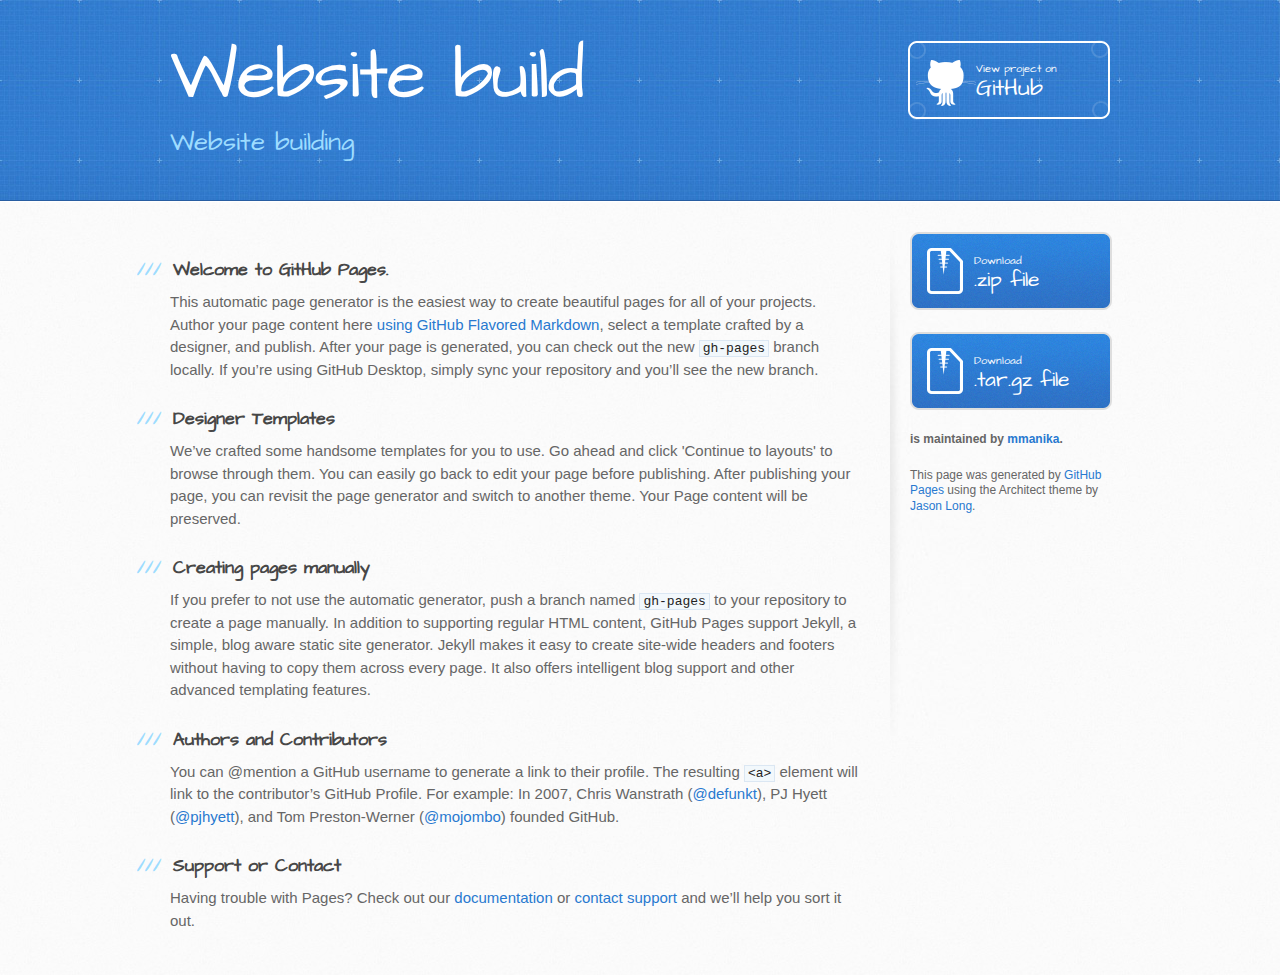
<file: index.html>
<!DOCTYPE html>
<html>
  <head>
    <meta charset='utf-8'>
    <meta http-equiv="X-UA-Compatible" content="chrome=1">
    <meta name="viewport" content="width=device-width, initial-scale=1, maximum-scale=1">
    <link href='https://fonts.googleapis.com/css?family=Architects+Daughter' rel='stylesheet' type='text/css'>
    <link rel="stylesheet" type="text/css" href="stylesheets/stylesheet.css" media="screen">
    <link rel="stylesheet" type="text/css" href="stylesheets/github-light.css" media="screen">
    <link rel="stylesheet" type="text/css" href="stylesheets/print.css" media="print">

    <!--[if lt IE 9]>
    <script src="//html5shiv.googlecode.com/svn/trunk/html5.js"></script>
    <![endif]-->

    <title>Website build by mmanika</title>
  </head>

  <body>
    <header>
      <div class="inner">
        <h1>Website build</h1>
        <h2>Website building</h2>
        <a href="https://github.com/mmanika/website_build" class="button"><small>View project on</small> GitHub</a>
      </div>
    </header>

    <div id="content-wrapper">
      <div class="inner clearfix">
        <section id="main-content">
          <h3>
<a id="welcome-to-github-pages" class="anchor" href="#welcome-to-github-pages" aria-hidden="true"><span aria-hidden="true" class="octicon octicon-link"></span></a>Welcome to GitHub Pages.</h3>

<p>This automatic page generator is the easiest way to create beautiful pages for all of your projects. Author your page content here <a href="https://guides.github.com/features/mastering-markdown/">using GitHub Flavored Markdown</a>, select a template crafted by a designer, and publish. After your page is generated, you can check out the new <code>gh-pages</code> branch locally. If you’re using GitHub Desktop, simply sync your repository and you’ll see the new branch.</p>

<h3>
<a id="designer-templates" class="anchor" href="#designer-templates" aria-hidden="true"><span aria-hidden="true" class="octicon octicon-link"></span></a>Designer Templates</h3>

<p>We’ve crafted some handsome templates for you to use. Go ahead and click 'Continue to layouts' to browse through them. You can easily go back to edit your page before publishing. After publishing your page, you can revisit the page generator and switch to another theme. Your Page content will be preserved.</p>

<h3>
<a id="creating-pages-manually" class="anchor" href="#creating-pages-manually" aria-hidden="true"><span aria-hidden="true" class="octicon octicon-link"></span></a>Creating pages manually</h3>

<p>If you prefer to not use the automatic generator, push a branch named <code>gh-pages</code> to your repository to create a page manually. In addition to supporting regular HTML content, GitHub Pages support Jekyll, a simple, blog aware static site generator. Jekyll makes it easy to create site-wide headers and footers without having to copy them across every page. It also offers intelligent blog support and other advanced templating features.</p>

<h3>
<a id="authors-and-contributors" class="anchor" href="#authors-and-contributors" aria-hidden="true"><span aria-hidden="true" class="octicon octicon-link"></span></a>Authors and Contributors</h3>

<p>You can @mention a GitHub username to generate a link to their profile. The resulting <code>&lt;a&gt;</code> element will link to the contributor’s GitHub Profile. For example: In 2007, Chris Wanstrath (<a href="https://github.com/defunkt" class="user-mention">@defunkt</a>), PJ Hyett (<a href="https://github.com/pjhyett" class="user-mention">@pjhyett</a>), and Tom Preston-Werner (<a href="https://github.com/mojombo" class="user-mention">@mojombo</a>) founded GitHub.</p>

<h3>
<a id="support-or-contact" class="anchor" href="#support-or-contact" aria-hidden="true"><span aria-hidden="true" class="octicon octicon-link"></span></a>Support or Contact</h3>

<p>Having trouble with Pages? Check out our <a href="https://help.github.com/pages">documentation</a> or <a href="https://github.com/contact">contact support</a> and we’ll help you sort it out.</p>
        </section>

        <aside id="sidebar">
          <a href="https://github.com/mmanika/website_build/zipball/master" class="button">
            <small>Download</small>
            .zip file
          </a>
          <a href="https://github.com/mmanika/website_build/tarball/master" class="button">
            <small>Download</small>
            .tar.gz file
          </a>

          <p class="repo-owner"><a href="https://github.com/mmanika/website_build"></a> is maintained by <a href="https://github.com/mmanika">mmanika</a>.</p>

          <p>This page was generated by <a href="https://pages.github.com">GitHub Pages</a> using the Architect theme by <a href="https://twitter.com/jasonlong">Jason Long</a>.</p>
        </aside>
      </div>
    </div>

  
  </body>
</html>
</file>
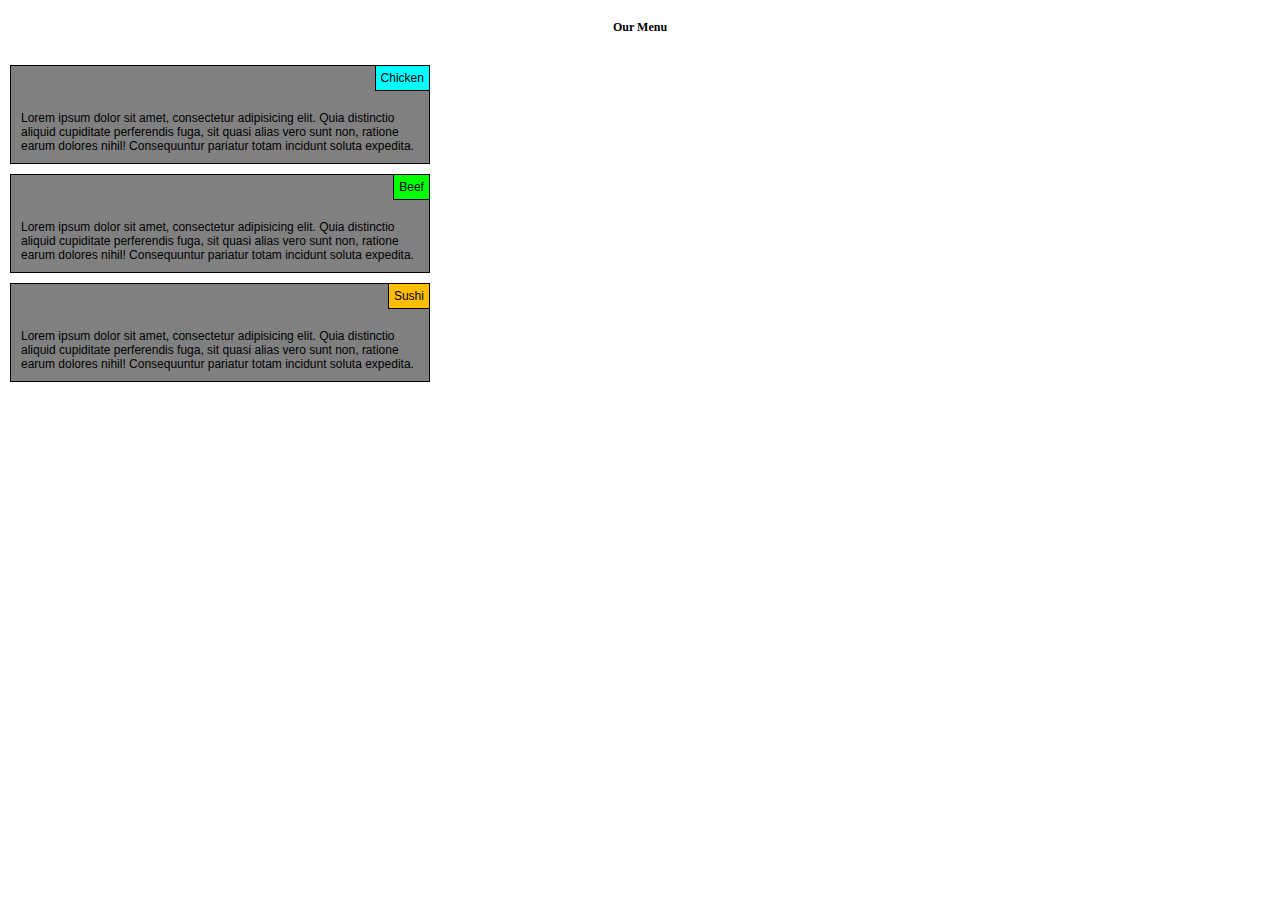
<file: module2-solution/index.html>
<!DOCTYPE html>
<html>
<head>
<meta charset="utf-8">
<meta name="viewport" content="width=device-width, initial-scale=1">
<title>Three sections of our Menu</title>
<link rel="stylesheet" href="css/stylesheet.css">
</head>
<body>
<h1>Our Menu</h1>
<div class="row">
<section>
<div class="col-lg-4 col-md-6 col-sm-12"> 
<div id="first">Chicken</div>
<p>Lorem ipsum dolor sit amet, consectetur adipisicing elit. Quia distinctio aliquid cupiditate perferendis fuga, sit quasi alias vero sunt non, ratione earum dolores nihil! Consequuntur pariatur totam incidunt soluta expedita.</p>
</div>
</section>
<section>
<div class="col-lg-4 col-md-6 col-sm-12">
<div id="second">Beef</div>
<p>Lorem ipsum dolor sit amet, consectetur adipisicing elit. Quia distinctio aliquid cupiditate perferendis fuga, sit quasi alias vero sunt non, ratione earum dolores nihil! Consequuntur pariatur totam incidunt soluta expedita.</p>
</div>
</section>
<section>
<div class="col-lg-4 col-sm-12">
<div id="third">Sushi</div>
<p>Lorem ipsum dolor sit amet, consectetur adipisicing elit. Quia distinctio aliquid cupiditate perferendis fuga, sit quasi alias vero sunt non, ratione earum dolores nihil! Consequuntur pariatur totam incidunt soluta expedita.</p>
</div>
</section>
</div>
</body>
</html>
</file>
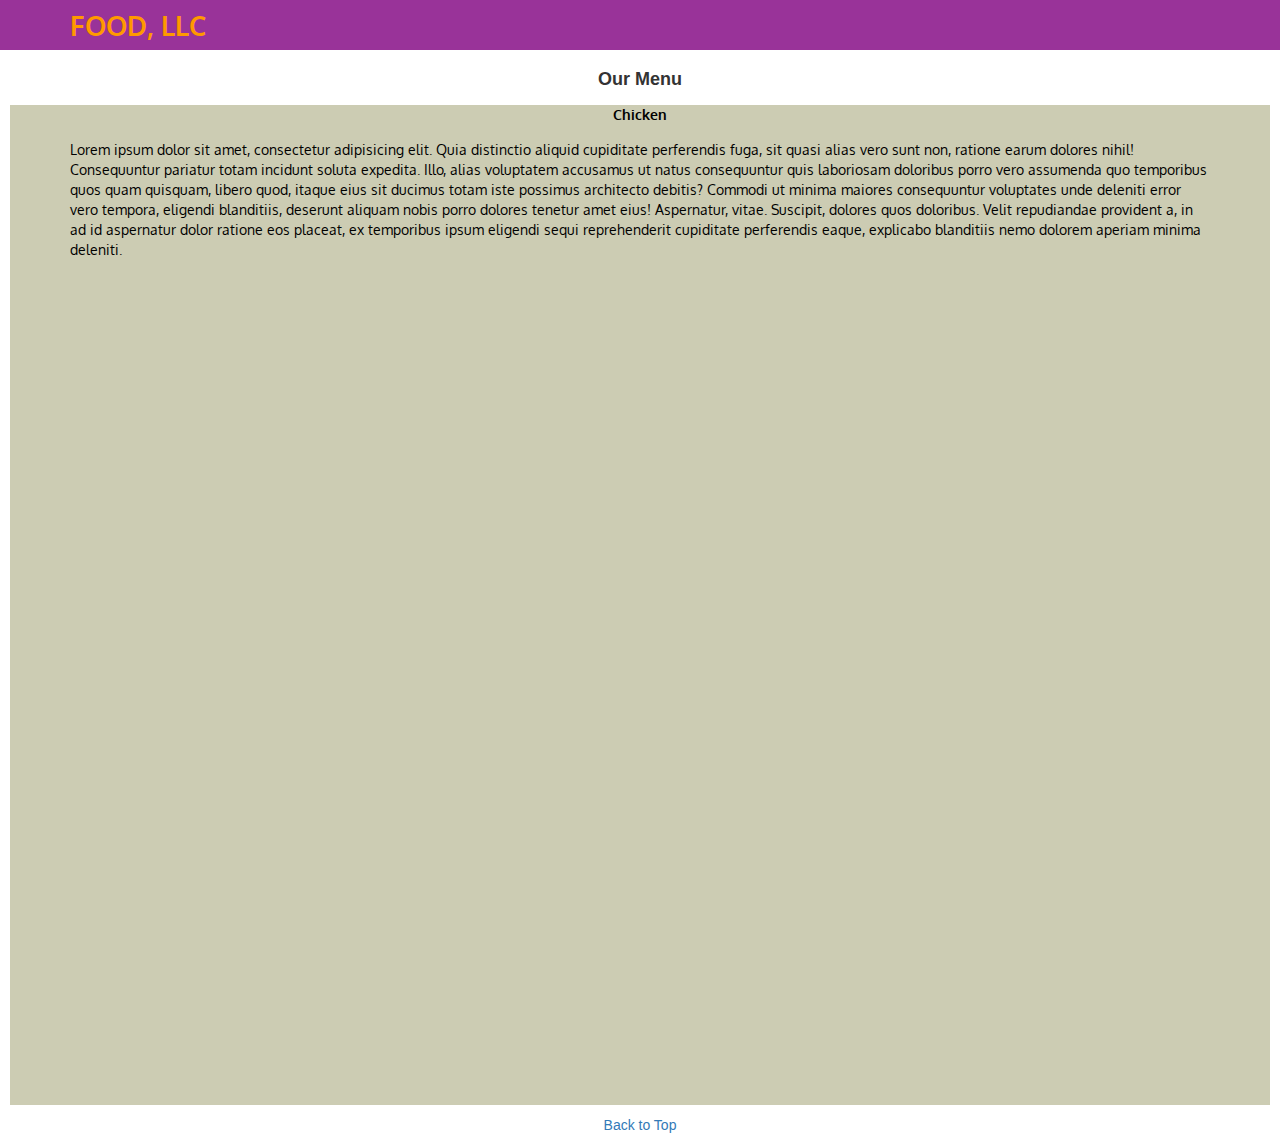
<file: module3-solution/index.html>
<!doctype html>
<html lang="en">
  <head>
    <meta charset="utf-8">
    <meta http-equiv="X-UA-Compatible" content="IE=edge">
    <meta name="viewport" content="width=device-width, initial-scale=1">
    <title>Boostrap Starter Page</title>
    <link rel="stylesheet" href="css/bootstrap.min.css">
    <link rel="stylesheet" href="css/stylesheet.css">
    <link href='https://fonts.googleapis.com/css?family=Oxygen:400,300,700' rel='stylesheet' type='text/css'>
  </head>
<body>
<header>
    <header>
    <nav id="header-nav" class="navbar navbar-default">
      <div class="container">
        <div class="navbar-header">
          <div class="navbar-brand">
            <a href="index.html" class="pull-left"><h1>Food, LLC</h1></a>
          </div>
          <button type="button" class="navbar-toggle collapsed" data-toggle="collapse" data-target="#collapsable-nav" aria-expanded="false">
            <span class="sr-only">Toggle navigation</span>
            <span class="icon-bar"></span>
            <span class="icon-bar"></span>
            <span class="icon-bar"></span>
          </button>
        </div>
        <div id="collapsable-nav" class="collapse in navbar-collapse">
           <ul id="nav-list" class="nav navbar-nav navbar-right hidden-sm hidden-lg visible-xs text-center">
            <li>
              <a href="index.html">Chicken</a>
            </li>
            <li>
              <a href="index.html">Beef</a>
            </li>
            <li>
              <a href="index.html">Sushi</a>
            </li>
            </ul>
        </div><!-- .collapse .navbar-collapse -->
      </div><!-- .container -->
    </nav><!-- #header-nav -->
  </header>
  <h4 id="top" class="text-center"><strong>Our Menu</strong></h4>
  <section>
  <div class="container">
  <div class="row">
  <div class="col-lg-12 col-md-12 col-sm-12 col-xs-12">
  <div id="heading" class="text-center">Chicken</div>
  <p>Lorem ipsum dolor sit amet, consectetur adipisicing elit. Quia distinctio aliquid cupiditate perferendis fuga, sit quasi alias vero sunt non, ratione earum dolores nihil! Consequuntur pariatur totam incidunt soluta expedita. Illo, alias voluptatem accusamus ut natus consequuntur quis laboriosam doloribus porro vero assumenda quo temporibus quos quam quisquam, libero quod, itaque eius sit ducimus totam iste possimus architecto debitis? Commodi ut minima maiores consequuntur voluptates unde deleniti error vero tempora, eligendi blanditiis, deserunt aliquam nobis porro dolores tenetur amet eius! Aspernatur, vitae. Suscipit, dolores quos doloribus. Velit repudiandae provident a, in ad id aspernatur dolor ratione eos placeat, ex temporibus ipsum eligendi sequi reprehenderit cupiditate perferendis eaque, explicabo blanditiis nemo dolorem aperiam minima deleniti. </p>
  </div>
  </div>
  </div>
  </section>
  <div class="text-center">
  <a href="#top">Back to Top</a></div>
  <!-- jQuery (Bootstrap JS plugins depend on it) -->
  <script src="js/jquery-3.1.1.min.js"></script>
  <script src="js/bootstrap.min.js"></script>
  <!--<script src="js/script.js"></script>-->
  <script src="js/bootstrap.js"></script>
</body>
</html>
</file>
<file: stylesheets/github-light.css>
/*
The MIT License (MIT)

Copyright (c) 2016 GitHub, Inc.

Permission is hereby granted, free of charge, to any person obtaining a copy
of this software and associated documentation files (the "Software"), to deal
in the Software without restriction, including without limitation the rights
to use, copy, modify, merge, publish, distribute, sublicense, and/or sell
copies of the Software, and to permit persons to whom the Software is
furnished to do so, subject to the following conditions:

The above copyright notice and this permission notice shall be included in all
copies or substantial portions of the Software.

THE SOFTWARE IS PROVIDED "AS IS", WITHOUT WARRANTY OF ANY KIND, EXPRESS OR
IMPLIED, INCLUDING BUT NOT LIMITED TO THE WARRANTIES OF MERCHANTABILITY,
FITNESS FOR A PARTICULAR PURPOSE AND NONINFRINGEMENT. IN NO EVENT SHALL THE
AUTHORS OR COPYRIGHT HOLDERS BE LIABLE FOR ANY CLAIM, DAMAGES OR OTHER
LIABILITY, WHETHER IN AN ACTION OF CONTRACT, TORT OR OTHERWISE, ARISING FROM,
OUT OF OR IN CONNECTION WITH THE SOFTWARE OR THE USE OR OTHER DEALINGS IN THE
SOFTWARE.

*/

.pl-c /* comment */ {
  color: #969896;
}

.pl-c1 /* constant, variable.other.constant, support, meta.property-name, support.constant, support.variable, meta.module-reference, markup.raw, meta.diff.header */,
.pl-s .pl-v /* string variable */ {
  color: #0086b3;
}

.pl-e /* entity */,
.pl-en /* entity.name */ {
  color: #795da3;
}

.pl-smi /* variable.parameter.function, storage.modifier.package, storage.modifier.import, storage.type.java, variable.other */,
.pl-s .pl-s1 /* string source */ {
  color: #333;
}

.pl-ent /* entity.name.tag */ {
  color: #63a35c;
}

.pl-k /* keyword, storage, storage.type */ {
  color: #a71d5d;
}

.pl-s /* string */,
.pl-pds /* punctuation.definition.string, string.regexp.character-class */,
.pl-s .pl-pse .pl-s1 /* string punctuation.section.embedded source */,
.pl-sr /* string.regexp */,
.pl-sr .pl-cce /* string.regexp constant.character.escape */,
.pl-sr .pl-sre /* string.regexp source.ruby.embedded */,
.pl-sr .pl-sra /* string.regexp string.regexp.arbitrary-repitition */ {
  color: #183691;
}

.pl-v /* variable */ {
  color: #ed6a43;
}

.pl-id /* invalid.deprecated */ {
  color: #b52a1d;
}

.pl-ii /* invalid.illegal */ {
  color: #f8f8f8;
  background-color: #b52a1d;
}

.pl-sr .pl-cce /* string.regexp constant.character.escape */ {
  font-weight: bold;
  color: #63a35c;
}

.pl-ml /* markup.list */ {
  color: #693a17;
}

.pl-mh /* markup.heading */,
.pl-mh .pl-en /* markup.heading entity.name */,
.pl-ms /* meta.separator */ {
  font-weight: bold;
  color: #1d3e81;
}

.pl-mq /* markup.quote */ {
  color: #008080;
}

.pl-mi /* markup.italic */ {
  font-style: italic;
  color: #333;
}

.pl-mb /* markup.bold */ {
  font-weight: bold;
  color: #333;
}

.pl-md /* markup.deleted, meta.diff.header.from-file */ {
  color: #bd2c00;
  background-color: #ffecec;
}

.pl-mi1 /* markup.inserted, meta.diff.header.to-file */ {
  color: #55a532;
  background-color: #eaffea;
}

.pl-mdr /* meta.diff.range */ {
  font-weight: bold;
  color: #795da3;
}

.pl-mo /* meta.output */ {
  color: #1d3e81;
}
</file>
<file: stylesheets/print.css>
html, body, div, span, applet, object, iframe,
h1, h2, h3, h4, h5, h6, p, blockquote, pre,
a, abbr, acronym, address, big, cite, code,
del, dfn, em, img, ins, kbd, q, s, samp,
small, strike, strong, sub, sup, tt, var,
b, u, i, center,
dl, dt, dd, ol, ul, li,
fieldset, form, label, legend,
table, caption, tbody, tfoot, thead, tr, th, td,
article, aside, canvas, details, embed,
figure, figcaption, footer, header, hgroup,
menu, nav, output, ruby, section, summary,
time, mark, audio, video {
  padding: 0;
  margin: 0;
  font: inherit;
  font-size: 100%;
  vertical-align: baseline;
  border: 0;
}
/* HTML5 display-role reset for older browsers */
article, aside, details, figcaption, figure,
footer, header, hgroup, menu, nav, section {
  display: block;
}
body {
  line-height: 1;
}
ol, ul {
  list-style: none;
}
blockquote, q {
  quotes: none;
}
blockquote:before, blockquote:after,
q:before, q:after {
  content: '';
  content: none;
}
table {
  border-spacing: 0;
  border-collapse: collapse;
}
body {
  font-family: 'Helvetica Neue', Helvetica, Arial, serif;
  font-size: 13px;
  line-height: 1.5;
  color: #000;
}

a {
  font-weight: bold;
  color: #d5000d;
}

header {
  padding-top: 35px;
  padding-bottom: 10px;
}

header h1 {
  font-size: 48px;
  font-weight: bold;
  line-height: 1.2;
  color: #303030;
  letter-spacing: -1px;
}

header h2 {
  font-size: 24px;
  font-weight: normal;
  line-height: 1.3;
  color: #aaa;
  letter-spacing: -1px;
}
#downloads {
  display: none;
}
#main_content {
  padding-top: 20px;
}

code, pre {
  margin-bottom: 30px;
  font-family: Monaco, "Bitstream Vera Sans Mono", "Lucida Console", Terminal;
  font-size: 12px;
  color: #222;
}

code {
  padding: 0 3px;
}

pre {
  padding: 20px;
  overflow: auto;
  border: solid 1px #ddd;
}
pre code {
  padding: 0;
}

ul, ol, dl {
  margin-bottom: 20px;
}


/* COMMON STYLES */

table {
  width: 100%;
  border: 1px solid #ebebeb;
}

th {
  font-weight: 500;
}

td {
  font-weight: 300;
  text-align: center;
  border: 1px solid #ebebeb;
}

form {
  padding: 20px;
  background: #f2f2f2;

}


/* GENERAL ELEMENT TYPE STYLES */

h1 {
  font-size: 2.8em;
}

h2 {
  margin-bottom: 8px;
  font-size: 22px;
  font-weight: bold;
  color: #303030;
}

h3 {
  margin-bottom: 8px;
  font-size: 18px;
  font-weight: bold;
  color: #d5000d;
}

h4 {
  font-size: 16px;
  font-weight: bold;
  color: #303030;
}

h5 {
  font-size: 1em;
  color: #303030;
}

h6 {
  font-size: .8em;
  color: #303030;
}

p {
  margin-bottom: 20px;
  font-weight: 300;
}

a {
  text-decoration: none;
}

p a {
  font-weight: 400;
}

blockquote {
  padding: 0 0 0 30px;
  margin-bottom: 20px;
  font-size: 1.6em;
  border-left: 10px solid #e9e9e9;
}

ul li {
  padding-left: 20px;
  list-style-position: inside;
  list-style: disc;
}

ol li {
  padding-left: 3px;
  list-style-position: inside;
  list-style: decimal;
}

dl dd {
  font-style: italic;
  font-weight: 100;
}

footer {
  padding-top: 20px;
  padding-bottom: 30px;
  margin-top: 40px;
  font-size: 13px;
  color: #aaa;
}

footer a {
  color: #666;
}

/* MISC */
.clearfix:after {
  display: block;
  height: 0;
  clear: both;
  visibility: hidden;
  content: '.';
}

.clearfix {display: inline-block;}
* html .clearfix {height: 1%;}
.clearfix {display: block;}
</file>
<file: module2-solution/css/stylesheet.css>
* {
	box-sizing: border-box;
	margin: 0px;
	padding: 0px;
}

body {
	padding: 10px;
}

h1 {
	margin-top: 10px;
	margin-bottom: 30px;
	text-align: center;
	font-size: 75%
}

.row {
  width: 100%;
}

section div {
	background-color: #808080;
	font-family: Arial, Helvetica, sans-serif;
	margin-bottom: 10px;
	font-size: 12px;
	position : relative;
}

 #first {
	background-color: #00FFFF;
	font-size: 25%
	width: 100px;
	float: right;
	border-bottom: 1px solid black;	
	border-left: 1px solid black;
  padding: 5px;
}

#second {
	background-color: #00FF00;
	font-size: 25%
	width: 100px;
	float: right;
	border-bottom: 1px solid black;	
	border-left: 1px solid black;
  padding: 5px;
}

#third {
	background-color: #FFBF00;
	font-size: 25%
	width: 100px;
	float: right;
	border-bottom: 1px solid black;	
	border-left: 1px solid black;
  padding: 5px;
}

p {
	clear: right;
	padding: 10px;
	margin-top: 5px;
}

@media (min-width: 992px) {
  .col-lg-1, .col-lg-2, .col-lg-3, .col-lg-4, .col-lg-5, 
  .col-lg-6, .col-lg-7, .col-lg-8, .col-lg-9, .col-lg-10, 
  .col-lg-11, .col-lg-12 {
    border: 1px solid black;

}

  .col-lg-1 {
    width: 8.33%;
  }
  .col-lg-2 {
    width: 16.66%;
  }
  .col-lg-3 {
    width: 25%;
  }
  .col-lg-4 {
    width: 33.33%;
  }
  .col-lg-5 {
    width: 41.66%;
  }
  .col-lg-6 {
    width: 50%;
  }
  .col-lg-7 {
    width: 58.33%;
  }
  .col-lg-8 {
    width: 66.66%;
  }
  .col-lg-9 {
    width: 74.99%;
  }
  .col-lg-10 {
    width: 83.33%;
  }
  .col-lg-11 {
    width: 91.66%;
  }
  .col-lg-12 {
    width: 100%;
  }
  
}

@media (min-width: 768px) and (max-width: 991px) {
 .col-md-1, .col-md-2, .col-md-3, .col-md-4, .col-md-5, 
 .col-md-6, .col-md-7, .col-md-8, .col-md-9, .col-md-10, 
 .col-md-11, .col-md-12 {
    border: 1px solid black;
}

  .col-md-1 {
    width: 8.33%;
  }
  .col-md-2 {
    width: 16.66%;
  }
  .col-md-3 {
    width: 25%;
  }
  .col-md-4 {
    width: 33.33%;
  }
  .col-md-5 {
    width: 41.66%;
  }
  .col-md-6 {
    width: 50%;
  }
  .col-md-7 {
    width: 58.33%;
  }
  .col-md-8 {
    width: 66.66%;
  }
  .col-md-9 {
    width: 74.99%;
  }
  .col-md-10 {
    width: 83.33%;
  }
  .col-md-11 {
    width: 91.66%;
  }
  .col-md-12 {
    width: 100%;
  }
  
}

@media only screen and (max-width: 767px) {
.col-sm-1, .col-sm-2, .col-sm-3, .col-sm-4, .col-sm-5, 
 .col-sm-6, .col-sm-7, .col-sm-8, .col-sm-9, .col-sm-10, 
 .col-sm-11, .col-sm-12
 {
    border: 1px solid black;
}
  .col-sm-1 {
    width: 8.33%;
  }
  .col-sm-2 {
    width: 16.66%;
  }
  .col-sm-3 {
    width: 25%;
  }
  .col-sm-4 {
    width: 33.33%;
  }
  .col-sm-5 {
    width: 41.66%;
  }
  .col-sm-6 {
    width: 50%;
  }
  .col-sm-7 {
    width: 58.33%;
  }
  .col-sm-8 {
    width: 66.66%;
  }
  .col-sm-9 {
    width: 74.99%;
  }
  .col-sm-10 {
    width: 83.33%;
  }
  .col-sm-11 {
    width: 91.66%;
  }
  .col-sm-12 {
    width: 100%;
  }
  
}
</file>
<file: module3-solution/css/stylesheet.css>
body {
  margin: 0px;
  padding: 0px;
}

#header-nav {
  background-color: #993399;
  border-radius: 0;
  border: 0;
}
.navbar-brand h1 {
  color: #ff9900;
  font-size: 1.5em;
  font-family: 'Oxygen', serif;
  text-transform: uppercase;
  text-align: left;
  font-weight: bold;
  margin-top: 0px;
  margin-bottom: 0px;
  line-height: .75;
}

.navbar-brand a:hover {
	text-decoration: none;
}

#nav-list {
  margin-top: 0px;
  margin-bottom: 0px;
  background-color: #99cc00;
}

#nav-list a {
  color: #ffffff;
  font-weight: bold;
  font-size: 1.2em;
}

h4 {
  margin-bottom: 15px;
}

section {
  background-color: #ccccb3;
  height: 1000px;
  margin: 10px;
  font-family: 'Oxygen', sans-serif;
  color: #000000;
}

#heading {
  font-weight: bold;
  margin-bottom: 15px;
}
</file>
<file: stylesheets/stylesheet.css>
/*! normalize.css v3.0.2 | MIT License | git.io/normalize */

/**
 * 1. Set default font family to sans-serif.
 * 2. Prevent iOS text size adjust after orientation change, without disabling
 *    user zoom.
 */

html {
  font-family: sans-serif; /* 1 */
  -webkit-text-size-adjust: 100%; /* 2 */
  -ms-text-size-adjust: 100%; /* 2 */
}

/**
 * Remove default margin.
 */

body {
  margin: 0;
}

/* HTML5 display definitions
   ========================================================================== */

/**
 * Correct `block` display not defined for any HTML5 element in IE 8/9.
 * Correct `block` display not defined for `details` or `summary` in IE 10/11
 * and Firefox.
 * Correct `block` display not defined for `main` in IE 11.
 */

article,
aside,
details,
figcaption,
figure,
footer,
header,
hgroup,
main,
menu,
nav,
section,
summary {
  display: block;
}

/**
 * 1. Correct `inline-block` display not defined in IE 8/9.
 * 2. Normalize vertical alignment of `progress` in Chrome, Firefox, and Opera.
 */

audio,
canvas,
progress,
video {
  display: inline-block; /* 1 */
  vertical-align: baseline; /* 2 */
}

/**
 * Prevent modern browsers from displaying `audio` without controls.
 * Remove excess height in iOS 5 devices.
 */

audio:not([controls]) {
  display: none;
  height: 0;
}

/**
 * Address `[hidden]` styling not present in IE 8/9/10.
 * Hide the `template` element in IE 8/9/11, Safari, and Firefox < 22.
 */

[hidden],
template {
  display: none;
}

/* Links
   ========================================================================== */

/**
 * Remove the gray background color from active links in IE 10.
 */

a {
  background-color: transparent;
}

/**
 * Improve readability when focused and also mouse hovered in all browsers.
 */

a:active,
a:hover {
  outline: 0;
}

/* Text-level semantics
   ========================================================================== */

/**
 * Address styling not present in IE 8/9/10/11, Safari, and Chrome.
 */

abbr[title] {
  border-bottom: 1px dotted;
}

/**
 * Address style set to `bolder` in Firefox 4+, Safari, and Chrome.
 */

b,
strong {
  font-weight: bold;
}

/**
 * Address styling not present in Safari and Chrome.
 */

dfn {
  font-style: italic;
}

/**
 * Address variable `h1` font-size and margin within `section` and `article`
 * contexts in Firefox 4+, Safari, and Chrome.
 */

h1 {
  margin: 0.67em 0;
  font-size: 2em;
}

/**
 * Address styling not present in IE 8/9.
 */

mark {
  color: #000;
  background: #ff0;
}

/**
 * Address inconsistent and variable font size in all browsers.
 */

small {
  font-size: 80%;
}

/**
 * Prevent `sub` and `sup` affecting `line-height` in all browsers.
 */

sub,
sup {
  position: relative;
  font-size: 75%;
  line-height: 0;
  vertical-align: baseline;
}

sup {
  top: -0.5em;
}

sub {
  bottom: -0.25em;
}

/* Embedded content
   ========================================================================== */

/**
 * Remove border when inside `a` element in IE 8/9/10.
 */

img {
  border: 0;
}

/**
 * Correct overflow not hidden in IE 9/10/11.
 */

svg:not(:root) {
  overflow: hidden;
}

/* Grouping content
   ========================================================================== */

/**
 * Address margin not present in IE 8/9 and Safari.
 */

figure {
  margin: 1em 40px;
}

/**
 * Address differences between Firefox and other browsers.
 */

hr {
  height: 0;
  -moz-box-sizing: content-box;
  box-sizing: content-box;
}

/**
 * Contain overflow in all browsers.
 */

pre {
  overflow: auto;
}

/**
 * Address odd `em`-unit font size rendering in all browsers.
 */

code,
kbd,
pre,
samp {
  font-family: monospace, monospace;
  font-size: 1em;
}

/* Forms
   ========================================================================== */

/**
 * Known limitation: by default, Chrome and Safari on OS X allow very limited
 * styling of `select`, unless a `border` property is set.
 */

/**
 * 1. Correct color not being inherited.
 *    Known issue: affects color of disabled elements.
 * 2. Correct font properties not being inherited.
 * 3. Address margins set differently in Firefox 4+, Safari, and Chrome.
 */

button,
input,
optgroup,
select,
textarea {
  margin: 0; /* 3 */
  font: inherit; /* 2 */
  color: inherit; /* 1 */
}

/**
 * Address `overflow` set to `hidden` in IE 8/9/10/11.
 */

button {
  overflow: visible;
}

/**
 * Address inconsistent `text-transform` inheritance for `button` and `select`.
 * All other form control elements do not inherit `text-transform` values.
 * Correct `button` style inheritance in Firefox, IE 8/9/10/11, and Opera.
 * Correct `select` style inheritance in Firefox.
 */

button,
select {
  text-transform: none;
}

/**
 * 1. Avoid the WebKit bug in Android 4.0.* where (2) destroys native `audio`
 *    and `video` controls.
 * 2. Correct inability to style clickable `input` types in iOS.
 * 3. Improve usability and consistency of cursor style between image-type
 *    `input` and others.
 */

button,
html input[type="button"], /* 1 */
input[type="reset"],
input[type="submit"] {
  -webkit-appearance: button; /* 2 */
  cursor: pointer; /* 3 */
}

/**
 * Re-set default cursor for disabled elements.
 */

button[disabled],
html input[disabled] {
  cursor: default;
}

/**
 * Remove inner padding and border in Firefox 4+.
 */

button::-moz-focus-inner,
input::-moz-focus-inner {
  padding: 0;
  border: 0;
}

/**
 * Address Firefox 4+ setting `line-height` on `input` using `!important` in
 * the UA stylesheet.
 */

input {
  line-height: normal;
}

/**
 * It's recommended that you don't attempt to style these elements.
 * Firefox's implementation doesn't respect box-sizing, padding, or width.
 *
 * 1. Address box sizing set to `content-box` in IE 8/9/10.
 * 2. Remove excess padding in IE 8/9/10.
 */

input[type="checkbox"],
input[type="radio"] {
  box-sizing: border-box; /* 1 */
  padding: 0; /* 2 */
}

/**
 * Fix the cursor style for Chrome's increment/decrement buttons. For certain
 * `font-size` values of the `input`, it causes the cursor style of the
 * decrement button to change from `default` to `text`.
 */

input[type="number"]::-webkit-inner-spin-button,
input[type="number"]::-webkit-outer-spin-button {
  height: auto;
}

/**
 * 1. Address `appearance` set to `searchfield` in Safari and Chrome.
 * 2. Address `box-sizing` set to `border-box` in Safari and Chrome
 *    (include `-moz` to future-proof).
 */

input[type="search"] {
  -webkit-box-sizing: content-box; /* 2 */
  -moz-box-sizing: content-box;
  box-sizing: content-box;
  -webkit-appearance: textfield; /* 1 */
}

/**
 * Remove inner padding and search cancel button in Safari and Chrome on OS X.
 * Safari (but not Chrome) clips the cancel button when the search input has
 * padding (and `textfield` appearance).
 */

input[type="search"]::-webkit-search-cancel-button,
input[type="search"]::-webkit-search-decoration {
  -webkit-appearance: none;
}

/**
 * Define consistent border, margin, and padding.
 */

fieldset {
  padding: 0.35em 0.625em 0.75em;
  margin: 0 2px;
  border: 1px solid #c0c0c0;
}

/**
 * 1. Correct `color` not being inherited in IE 8/9/10/11.
 * 2. Remove padding so people aren't caught out if they zero out fieldsets.
 */

legend {
  padding: 0; /* 2 */
  border: 0; /* 1 */
}

/**
 * Remove default vertical scrollbar in IE 8/9/10/11.
 */

textarea {
  overflow: auto;
}

/**
 * Don't inherit the `font-weight` (applied by a rule above).
 * NOTE: the default cannot safely be changed in Chrome and Safari on OS X.
 */

optgroup {
  font-weight: bold;
}

/* Tables
   ========================================================================== */

/**
 * Remove most spacing between table cells.
 */

table {
  border-spacing: 0;
  border-collapse: collapse;
}

td,
th {
  padding: 0;
}

/* LAYOUT STYLES */
body {
  font-family: 'Helvetica Neue', Helvetica, Arial, serif;
  font-size: 15px;
  font-weight: 400;
  line-height: 1.5;
  color: #666;
  background: #fafafa url(../images/body-bg.jpg) 0 0 repeat;
}

p {
  margin-top: 0;
}

a {
  color: #2879d0;
}
a:hover {
  color: #2268b2;
}

header {
  padding-top: 40px;
  padding-bottom: 40px;
  font-family: 'Architects Daughter', 'Helvetica Neue', Helvetica, Arial, serif;
  background: #2e7bcf url(../images/header-bg.jpg) 0 0 repeat-x;
  border-bottom: solid 1px #275da1;
}

header h1 {
  width: 540px;
  margin-top: 0;
  margin-bottom: 0.2em;
  font-size: 72px;
  font-weight: normal;
  line-height: 1;
  color: #fff;
  letter-spacing: -1px;
}

header h2 {
  width: 540px;
  margin-top: 0;
  margin-bottom: 0;
  font-size: 26px;
  font-weight: normal;
  line-height: 1.3;
  color: #9ddcff;
  letter-spacing: 0;
}

.inner {
  position: relative;
  width: 940px;
  margin: 0 auto;
}

#content-wrapper {
  padding-top: 30px;
  border-top: solid 1px #fff;
}

#main-content {
  float: left;
  width: 690px;
}

#main-content img {
  max-width: 100%;
}

aside#sidebar {
  float: right;
  width: 200px;
  min-height: 504px;
  padding-left: 20px;
  font-size: 12px;
  line-height: 1.3;
  background: transparent url(../images/sidebar-bg.jpg) 0 0 no-repeat;
}

aside#sidebar p.repo-owner,
aside#sidebar p.repo-owner a {
  font-weight: bold;
}

#downloads {
  margin-bottom: 40px;
}

a.button {
  width: 134px;
  height: 58px;
  padding-top: 22px;
  padding-left: 68px;
  font-family: 'Architects Daughter', 'Helvetica Neue', Helvetica, Arial, serif;
  font-size: 23px;
  line-height: 1.2;
  color: #fff;
}
a.button small {
  display: block;
  font-size: 11px;
}
header a.button {
  position: absolute;
  top: 0;
  right: 0;
  background: transparent url(../images/github-button.png) 0 0 no-repeat;
}
aside a.button {
  display: block;
  width: 138px;
  padding-left: 64px;
  margin-bottom: 20px;
  font-size: 21px;
  background: transparent url(../images/download-button.png) 0 0 no-repeat;
}

code, pre {
  margin-bottom: 30px;
  font-family: Monaco, "Bitstream Vera Sans Mono", "Lucida Console", Terminal, monospace;
  font-size: 13px;
  color: #222;
}

code {
  padding: 0 3px;
  background-color: #f2f8fc;
  border: solid 1px #dbe7f3;
}

pre {
  padding: 20px;
  overflow: auto;
  text-shadow: none;
  background: #fff;
  border: solid 1px #f2f2f2;
}
pre code {
  padding: 0;
  color: #2879d0;
  background-color: #fff;
  border: none;
}

ul, ol, dl {
  margin-bottom: 20px;
}


/* COMMON STYLES */

hr {
  height: 0;
  margin-top: 1em;
  margin-bottom: 1em;
  border: 0;
  border-top: solid 1px #ddd;
}

table {
  width: 100%;
  border: 1px solid #ebebeb;
}

th {
  font-weight: 500;
}

td {
  font-weight: 300;
  text-align: center;
  border: 1px solid #ebebeb;
}

form {
  padding: 20px;
  background: #f2f2f2;

}


/* GENERAL ELEMENT TYPE STYLES */

#main-content h1 {
  margin-top: 0;
  margin-bottom: 0;
  font-family: 'Architects Daughter', 'Helvetica Neue', Helvetica, Arial, serif;
  font-size: 2.8em;
  font-weight: normal;
  color: #474747;
  text-indent: 6px;
  letter-spacing: -1px;
}

#main-content h1:before {
  padding-right: 0.3em;
  margin-left: -0.9em;
  color: #9ddcff;
  content: "/";
}

#main-content h2 {
  margin-bottom: 8px;
  font-family: 'Architects Daughter', 'Helvetica Neue', Helvetica, Arial, serif;
  font-size: 22px;
  font-weight: bold;
  color: #474747;
  text-indent: 4px;
}
#main-content h2:before {
  padding-right: 0.3em;
  margin-left: -1.5em;
  content: "//";
  color: #9ddcff;
}

#main-content h3 {
  margin-top: 24px;
  margin-bottom: 8px;
  font-family: 'Architects Daughter', 'Helvetica Neue', Helvetica, Arial, serif;
  font-size: 18px;
  font-weight: bold;
  color: #474747;
  text-indent: 3px;
}

#main-content h3:before {
  padding-right: 0.3em;
  margin-left: -2em;
  content: "///";
  color: #9ddcff;
}

#main-content h4 {
  margin-bottom: 8px;
  font-family: 'Architects Daughter', 'Helvetica Neue', Helvetica, Arial, serif;
  font-size: 15px;
  font-weight: bold;
  color: #474747;
  text-indent: 3px;
}

h4:before {
  padding-right: 0.3em;
  margin-left: -2.8em;
  content: "////";
  color: #9ddcff;
}

#main-content h5 {
  margin-bottom: 8px;
  font-family: 'Architects Daughter', 'Helvetica Neue', Helvetica, Arial, serif;
  font-size: 14px;
  color: #474747;
  text-indent: 3px;
}
h5:before {
  padding-right: 0.3em;
  margin-left: -3.2em;
  content: "/////";
  color: #9ddcff;
}

#main-content h6 {
  margin-bottom: 8px;
  font-family: 'Architects Daughter', 'Helvetica Neue', Helvetica, Arial, serif;
  font-size: .8em;
  color: #474747;
  text-indent: 3px;
}
h6:before {
  padding-right: 0.3em;
  margin-left: -3.7em;
  content: "//////";
  color: #9ddcff;
}

p {
  margin-bottom: 20px;
}

a {
  text-decoration: none;
}

p a {
  font-weight: 400;
}

blockquote {
  padding: 0 0 0 30px;
  margin-bottom: 20px;
  font-size: 1.6em;
  border-left: 10px solid #e9e9e9;
}

ul {
  list-style-position: inside;
  list-style: disc;
  padding-left: 20px;
}

ol {
  list-style-position: inside;
  list-style: decimal;
  padding-left: 3px;
}

dl dd {
  font-style: italic;
  font-weight: 100;
}

footer {
  padding-top: 20px;
  padding-bottom: 30px;
  margin-top: 40px;
  font-size: 13px;
  color: #aaa;
  background: transparent url('../images/hr.png') 0 0 no-repeat;
}

footer a {
  color: #666;
}
footer a:hover {
  color: #444;
}

/* MISC */
.clearfix:after {
  display: block;
  height: 0;
  clear: both;
  visibility: hidden;
  content: '.';
}

.clearfix {display: inline-block;}
* html .clearfix {height: 1%;}
.clearfix {display: block;}

/* #Media Queries
================================================== */

/* Smaller than standard 960 (devices and browsers) */
@media only screen and (max-width: 959px) { }

/* Tablet Portrait size to standard 960 (devices and browsers) */
@media only screen and (min-width: 768px) and (max-width: 959px) {
  .inner {
    width: 740px;
  }
  header h1, header h2 {
    width: 340px;
  }
  header h1 {
    font-size: 60px;
  }
  header h2 {
    font-size: 30px;
  }
  #main-content {
    width: 490px;
  }
  #main-content h1:before,
  #main-content h2:before,
  #main-content h3:before,
  #main-content h4:before,
  #main-content h5:before,
  #main-content h6:before {
    padding-right: 0;
    margin-left: 0;
    content: none;
  }
}

/* All Mobile Sizes (devices and browser) */
@media only screen and (max-width: 767px) {
  .inner {
    width: 93%;
  }
  header {
    padding: 20px 0;
  }
  header .inner {
    position: relative;
  }
  header h1, header h2 {
    width: 100%;
  }
  header h1 {
    font-size: 48px;
  }
  header h2 {
    font-size: 24px;
  }
  header a.button {
    position: relative;
    display: inline-block;
    width: auto;
    height: auto;
    padding: 5px 10px;
    margin-top: 15px;
    font-size: 13px;
    line-height: 1;
    color: #2879d0;
    text-align: center;
    background-color: #9ddcff;
    background-image: none;
    border-radius: 5px;
    -moz-border-radius: 5px;
    -webkit-border-radius: 5px;
  }
  header a.button small {
    display: inline;
    font-size: 13px;
  }
  #main-content,
  aside#sidebar {
    float: none;
    width: 100% ! important;
  }
  aside#sidebar {
    min-height: 0;
    padding: 20px 0;
    margin-top: 20px;
    background-image: none;
    border-top: solid 1px #ddd;
  }
  aside#sidebar a.button {
    display: none;
  }
  #main-content h1:before,
  #main-content h2:before,
  #main-content h3:before,
  #main-content h4:before,
  #main-content h5:before,
  #main-content h6:before {
    padding-right: 0;
    margin-left: 0;
    content: none;
  }
}

/* Mobile Landscape Size to Tablet Portrait (devices and browsers) */
@media only screen and (min-width: 480px) and (max-width: 767px) { }

/* Mobile Portrait Size to Mobile Landscape Size (devices and browsers) */
@media only screen and (max-width: 479px) { }
</file>
